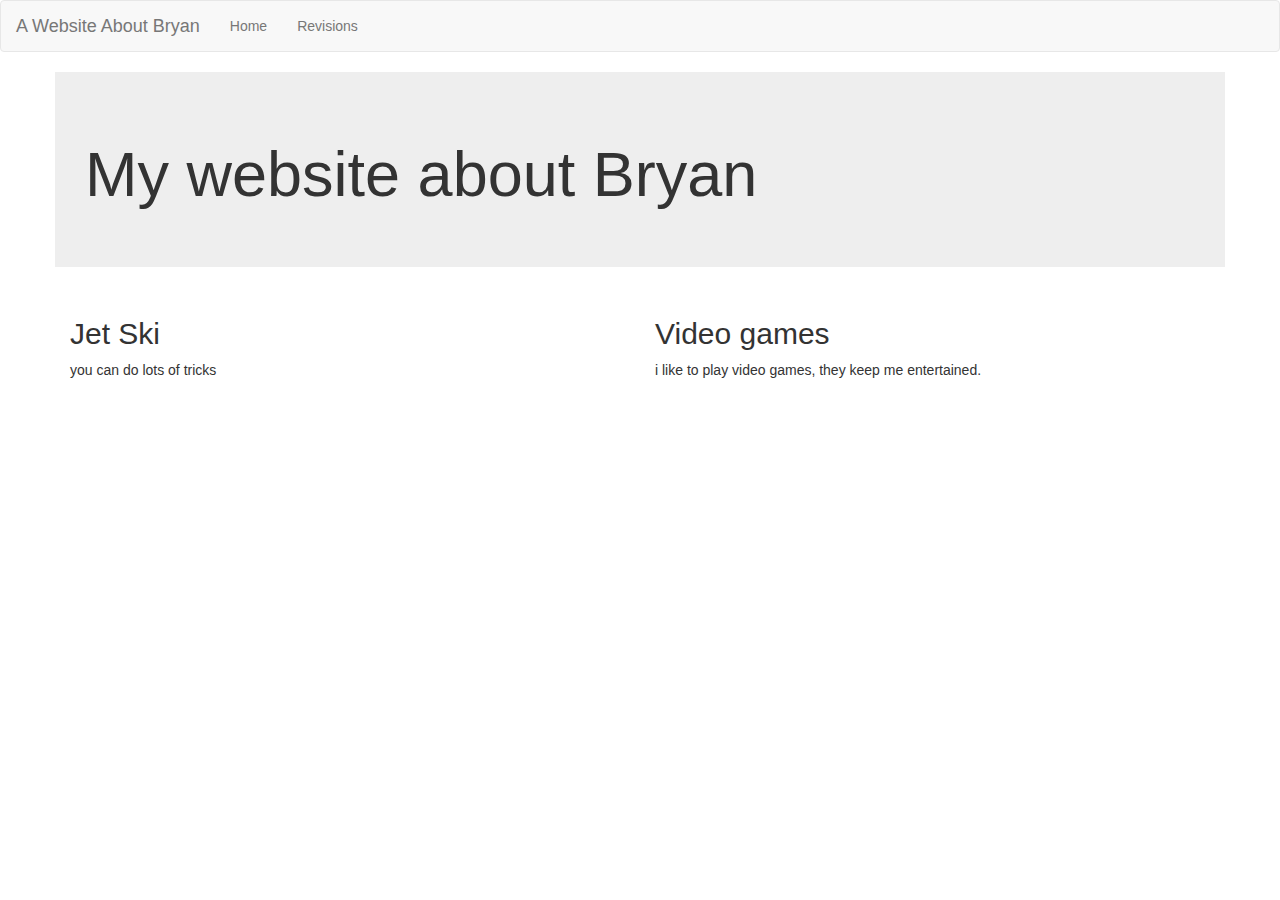
<file: index.html>
<!doctype html>
<html lang="en">
  <head>
    <meta charset="utf-8">
    <meta http-equiv="X-UA-Compatible" content="IE=edge">
    <meta name="viewport" content="width=device-width, initial-scale=1">
    <!-- The above 3 meta tags *must* come first in the head; any other head content must come *after* these tags -->
    <title>Bootstrap 101 Template</title>

    <!-- Bootstrap -->
    <link rel="stylesheet" href="https://cdn.jsdelivr.net/npm/bootstrap@3.4.1/dist/css/bootstrap.min.css" integrity="sha384-HSMxcRTRxnN+Bdg0JdbxYKrThecOKuH5zCYotlSAcp1+c8xmyTe9GYg1l9a69psu" crossorigin="anonymous">
    <link rel="stylesheet" href="style.css">
    <!-- HTML5 shim and Respond.js for IE8 support of HTML5 elements and media queries -->
    <!-- WARNING: Respond.js doesn't work if you view the page via file:// -->
    <!--[if lt IE 9]>
      <script src="https://cdn.jsdelivr.net/npm/html5shiv@3.7.3/dist/html5shiv.min.js"></script>
      <script src="https://cdn.jsdelivr.net/npm/respond.js@1.4.2/dest/respond.min.js"></script>
    <![endif]-->
    <!-- jQuery (necessary for Bootstrap's JavaScript plugins) -->
    <script src="https://code.jquery.com/jquery-1.12.4.min.js" integrity="sha384-nvAa0+6Qg9clwYCGGPpDQLVpLNn0fRaROjHqs13t4Ggj3Ez50XnGQqc/r8MhnRDZ" crossorigin="anonymous"></script>
    <!-- Include all compiled plugins (below), or include individual files as needed -->
    <script src="https://cdn.jsdelivr.net/npm/bootstrap@3.4.1/dist/js/bootstrap.min.js" integrity="sha384-aJ21OjlMXNL5UyIl/XNwTMqvzeRMZH2w8c5cRVpzpU8Y5bApTppSuUkhZXN0VxHd" crossorigin="anonymous"></script>
  </head>
  <body>
  <nav class="navbar navbar-default">
    <div class="container-fluid">
      <div class="navbar-header">
        <a class="navbar-brand" href="#">A Website About Bryan</a>
      </div>
      <ul class="nav navbar-nav">
        <li><a href="index.html">Home</a></li>
        <li><a href="revisions1.html">Revisions</a></li>
      </ul>
    </div>
  </nav>

    <div class="jumbotron fluid container">
      <div class="container">
            <H1>My website about Bryan</H1>
        </div>
    </div>    
  <div class="container">
    <div class="row">
        <div class="col-sm-6">
            <h2>Jet Ski</h2>
            <P>you can do lots of tricks</P>
        </div>
        <div class="col-sm-6">
            <h2>Video games</h2>
            <P>i like to play video games, they keep me entertained.</P>
        </div>
    </div>
  </div>

    
  </body>
</html>
</file>
<file: style.css>
.jumbotron{
    background-image: url("https://attachments.office.net/owa/Bryan.Dominguez%40students.jmcss.org/service.svc/s/GetAttachmentThumbnail?id=AAMkAGVjMGRkYmY0LWM2YjctNDVkMi04MDNmLTRmYjEwMGYyYjBlMgBGAAAAAAADkOETDneARKZxzsgX%2FIR%2BBwC%2B6B%2Fu5QVITJ1JzQimKlV5AAAAAAEMAAC%2B6B%2Fu5QVITJ1JzQimKlV5AAO%2Fa4M7AAABEgAQACc8KmumGVVKs3wNVlWmNXs%3D&thumbnailType=2&token=eyJhbGciOiJSUzI1NiIsImtpZCI6IkQ4OThGN0RDMjk2ODQ1MDk1RUUwREZGQ0MzODBBOTM5NjUwNDNFNjQiLCJ0eXAiOiJKV1QiLCJ4NXQiOiIySmozM0Nsb1JRbGU0Tl84dzRDcE9XVUVQbVEifQ.[base64].[base64]&X-OWA-CANARY=m-LJfOCEnkyxXCGbzVbCeZC1BDJjm9oYkiWVgBE2VFZqmJO_7E-x70RlJIvG8Lu-QSGRKLViJds.&owa=outlook.office.com&scriptVer=20220909004.07&animation=true");
    background-repeat: no-repeat;
    background-position: center;
    background-size: cover
}
</file>
